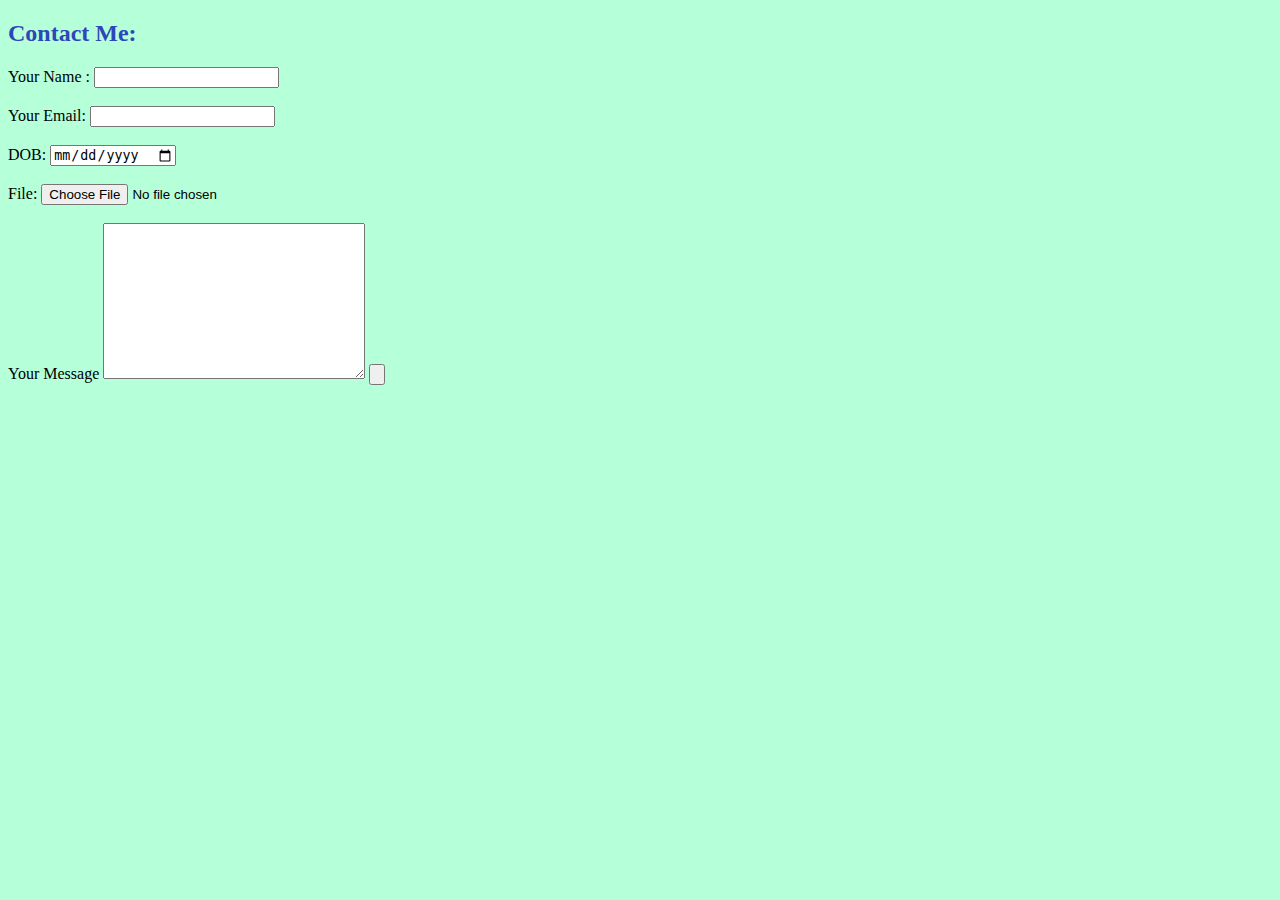
<file: Contact me.html>
<!DOCTYPE html>
<html lang="en" dir="ltr">
  <head>
    <meta charset="utf-8">
    <title>Contact ME:</title>
  <link rel="stylesheet" href="css/styles.css">
  </head>
  <body>

    <form action="mailto:gangwardevang987@gmail.com" method="post" enctype="text/plain">
      <h2>Contact Me:</h2>
      <label>Your Name : </label>
      <input type="text" name="Your Name : " value="">
      <br><br>
      <label>Your Email:</label>
      <input type="text" name="Your Email:" value=""><br /><br>
      <label>DOB:</label>
      <input type="date" name="DOB:" value=""><br /><br>
      <label for="">File:</label>
      <input type="file" name="File:" value=""><br /><br>
      <label for="">Your Message</label>
      <textarea name="Your Message" rows="10" cols="30"></textarea>
      <input type="submit" name="" value="">
    </form>

  </body>
</html>
</file>
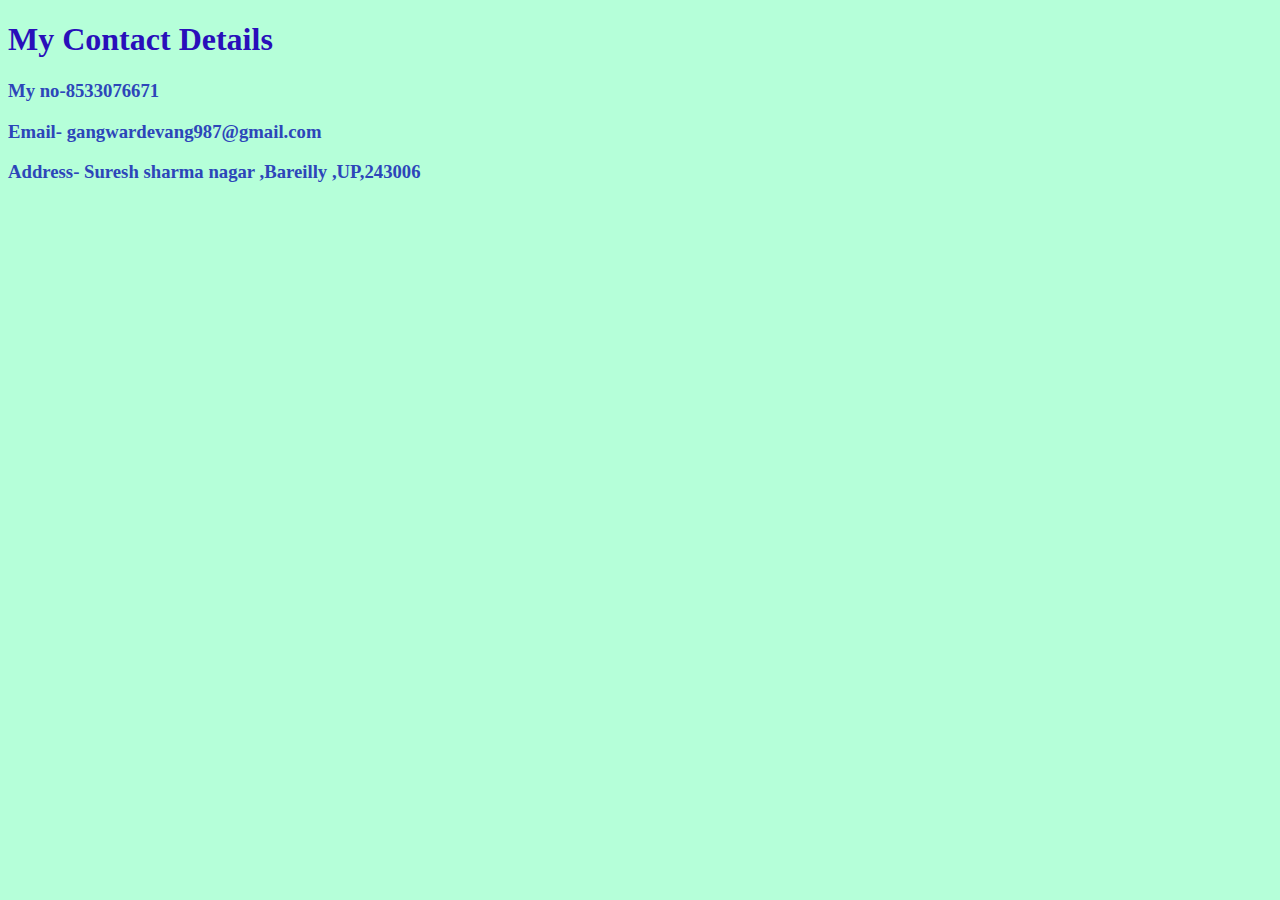
<file: Devang's contact.html>
<!DOCTYPE html>
<html lang="en" dir="ltr">

<head>
  <meta charset="utf-8">
  <title>My contact info</title>
  <link rel="stylesheet" href="css/styles.css">
</head>

<body>
  <strong>
    <h1>My Contact Details</h1>
    <h3>My no-8533076671</h3>
    <h3>Email- gangwardevang987@gmail.com</h3>
    <h3>Address- Suresh sharma nagar ,Bareilly ,UP,243006</h3>
  </strong>


</body>

</html>
</file>
<file: css/styles.css>
body {
  background-color: #B5FFD9;
}

hr {
  border-color: grey;
  border-width: 5px;
  border-style: dotted none none;
  width: 100%;
}
h1{
  color : #290FBA;
}
h2{
  color: #2D46B9;
}
h3{
  color : #2D46B9;
}
</file>
